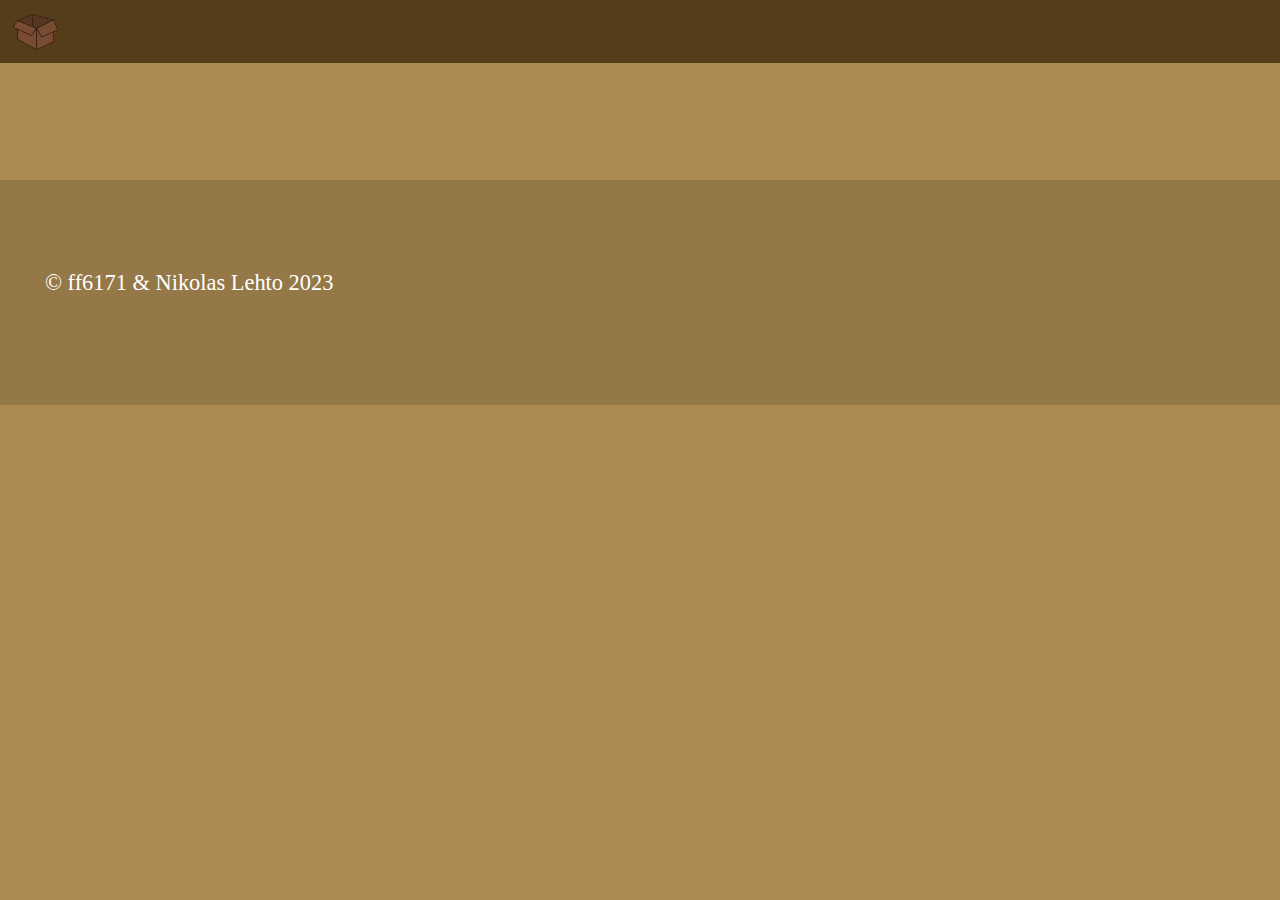
<file: index.html>
<!DOCTYPE html>
<html lang="fi">
<head>
    <meta charset="UTF-8">
    <meta http-equiv="X-UA-Compatible" content="IE=edge">
    <meta name="viewport" content="width=device-width, initial-scale=1.0">
    <title>Koti</title>
</head>
<body>
    <script src="/body/body.js"></script>
</body>
</html>
</file>
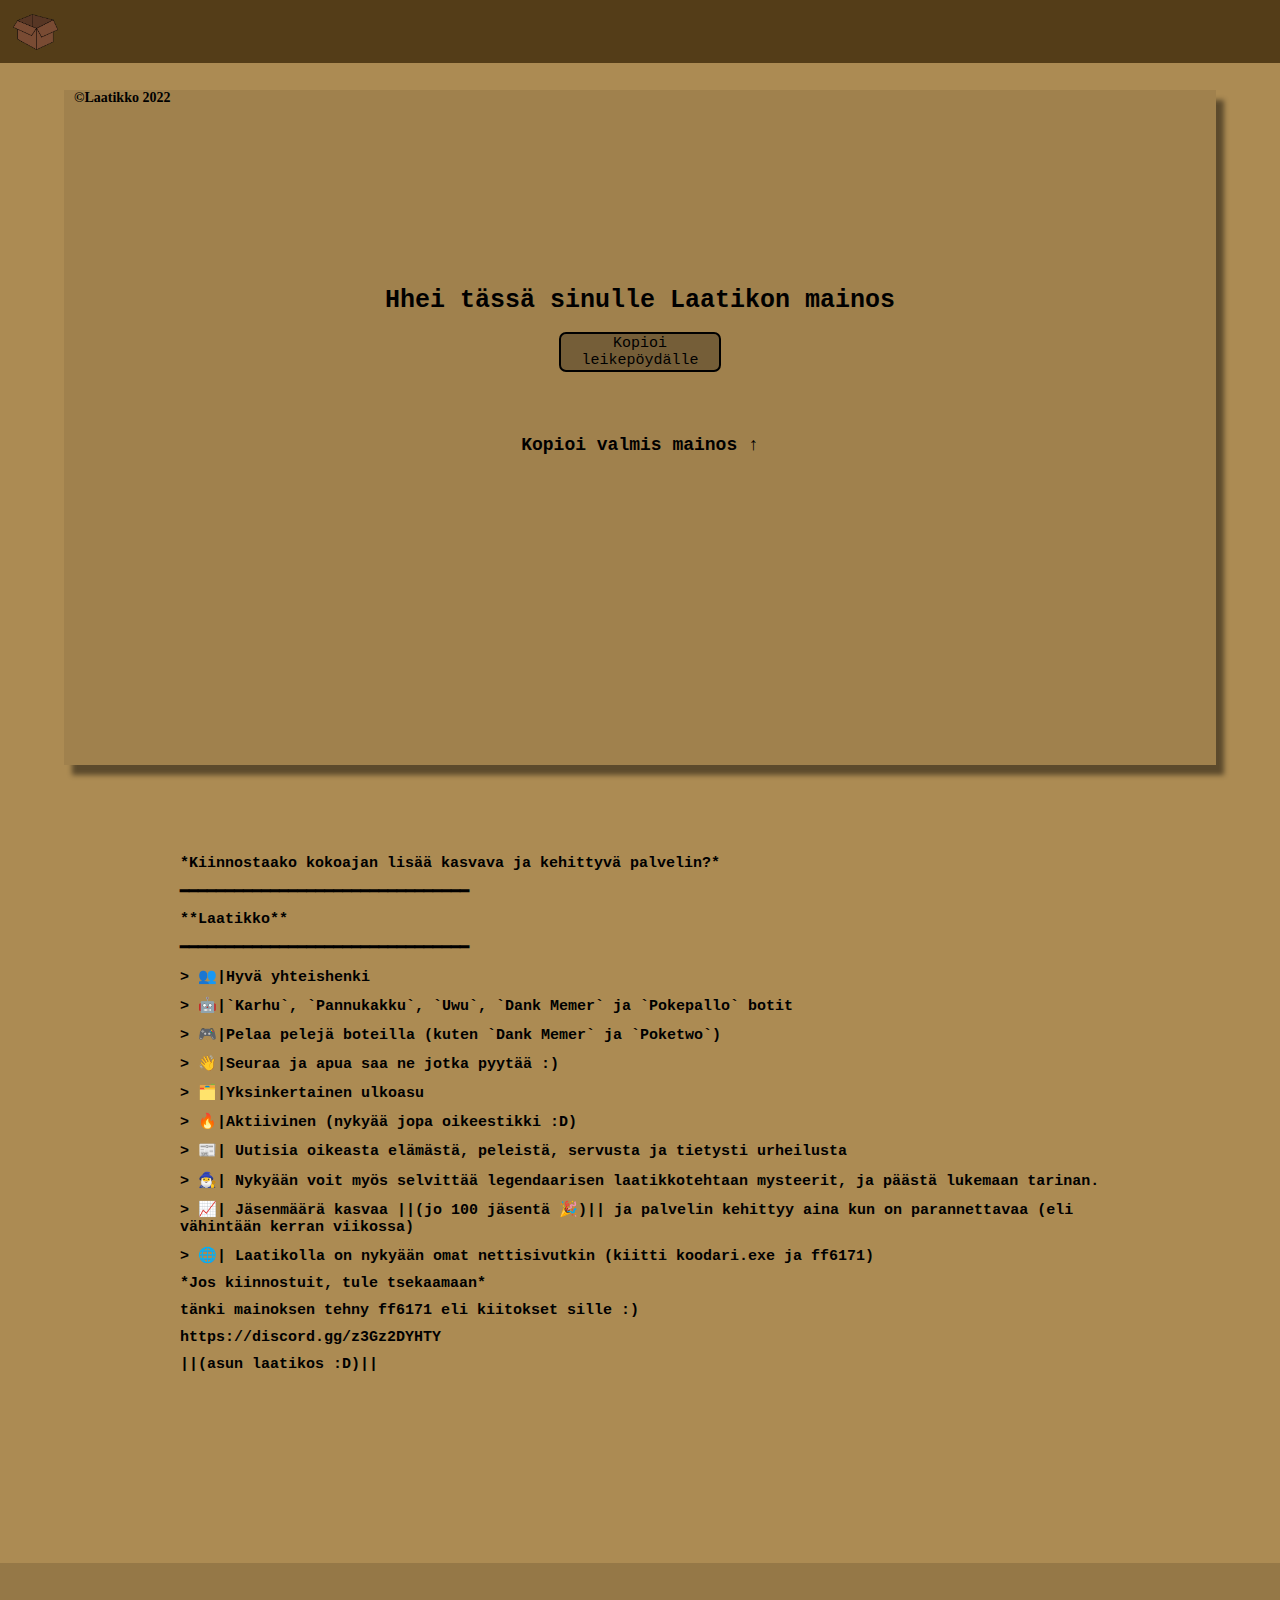
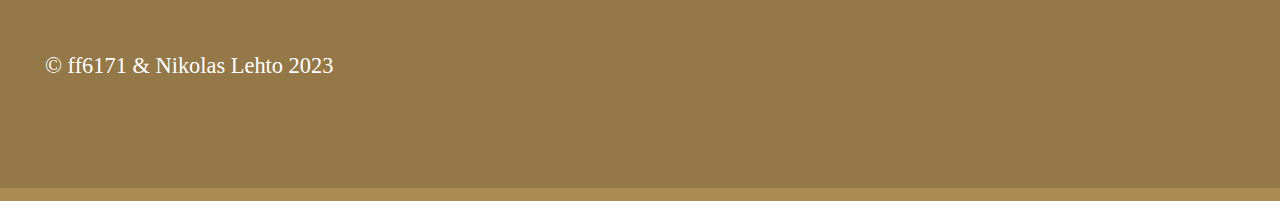
<file: mainos.html>
<!DOCTYPE html>
<html lang="fi">
<head>
    <meta charset="UTF-8">
    <meta http-equiv="X-UA-Compatible" content="IE=edge">
    <meta name="viewport" content="width=device-width, initial-scale=1.0">
    <title>Mainos</title>
    <meta name="og:image" content="/gallery/Logo.png">
    <meta property="description" content="Laatikon Discord palvelimen mainos. Feel free to copypaste">
    <link rel="icon" type="image/icon" href="/gallery/Logo.png">
</head>
<style>
    #area {
        background-color: #0001;
        box-shadow: 8px 10px 5px #0007;
        width: 90%;
        margin-left: auto;
        margin-right: auto;
        display: block;
        margin-top: 10vh;
        height: 75vh;
        margin-bottom: 10vh;
    }
    h1 {
        margin-left: 10px;
        margin-right: 10px;
        text-align: center;
        margin-top: 20vh;
        font-size: 25px;
        font-family: monospace;
    }
    button {
        display: block;
        margin-left: auto;
        margin-right: auto;
        width: 18vh;
        background-color: #0004;
        border: 2px solid black;
        border-radius: 7px;
        font-family: monospace;
        color: rgb(0, 0, 0);
        font-size: 15px;
    }
    button:hover {
        color: white;
        border-color: white;
    }
    h2 {
        margin-left: 10px;
        font-size: 14px;
    }
    h3 {
        margin-left: 10px;
        margin-right: 10px;
        text-align: center;
        margin-top: 7vh;
        font-size: 18px;
        font-family: monospace;
    }
    .m {
        font-size: 15px;
        margin-top: 1vh;
        text-align: left;
        margin-left: 20vh;
        margin-right: 20vh;
    }
</style>
<body>
    <div id="area">
        <h2>&copy;Laatikko 2022</h2>
        <h1>Hhei tässä sinulle Laatikon mainos</h1>
        <button id="copy">Kopioi leikepöydälle</button>
        <h3 id="error">Kopioi valmis mainos &uarr;</h3>
    </div>
    <er id="mainos">
        <h1 class="m">*Kiinnostaako kokoajan lisää kasvava ja kehittyvä palvelin?* </h1>
        <h1 class="m">━━━━━━━━━━━━━━━━━━━━━━━━━━━━━━━━ </h1>
        <h1 class="m">**Laatikko**</h1>
        <h1 class="m">━━━━━━━━━━━━━━━━━━━━━━━━━━━━━━━━ </h1>
        <h1 class="m">> 👥|Hyvä yhteishenki </h1>
        <h1 class="m">> 🤖|`Karhu`, `Pannukakku`, `Uwu`, `Dank Memer` ja `Pokepallo` botit</h1>
        <h1 class="m">> 🎮|Pelaa pelejä boteilla (kuten `Dank Memer` ja `Poketwo`) </h1>
        <h1 class="m">> 👋|Seuraa ja apua saa ne jotka pyytää :) </h1>
        <h1 class="m">> 🗂️|Yksinkertainen ulkoasu </h1>
        <h1 class="m">> 🔥|Aktiivinen (nykyää jopa oikeestikki :D) </h1>
        <h1 class="m">> 📰| Uutisia oikeasta elämästä, peleistä, servusta ja tietysti urheilusta </h1>
        <h1 class="m">> 🧙‍♂️| Nykyään voit myös selvittää legendaarisen laatikkotehtaan mysteerit, ja päästä lukemaan tarinan.</h1>
        <h1 class="m">> 📈| Jäsenmäärä kasvaa ||(jo 100 jäsentä 🎉)|| ja palvelin kehittyy aina kun on parannettavaa (eli vähintään kerran viikossa)</h1>
        <h1 class="m"> > 🌐| Laatikolla on nykyään omat nettisivutkin (kiitti koodari.exe ja ff6171)</h1>
        <h1 class="m"> </h1>
        <h1 class="m">*Jos kiinnostuit, tule tsekaamaan* </h1>
        <h1 class="m">tänki mainoksen tehny ff6171 eli kiitokset sille :)</h1>
        <h1 class="m">https://discord.gg/z3Gz2DYHTY</h1>
        <h1 class="m">||(asun laatikos :D)||</h1>
    </er>
    <script src="/body/body.js"></script>
</body>
<script>
    document.getElementById("copy").onclick = function () {
        navigator.clipboard.writeText(document.getElementById("mainos").innerText);
        document.getElementById("error").innerHTML = "Mainos kopioitu leikepöydälle";
 }
</script>
</html>
</file>
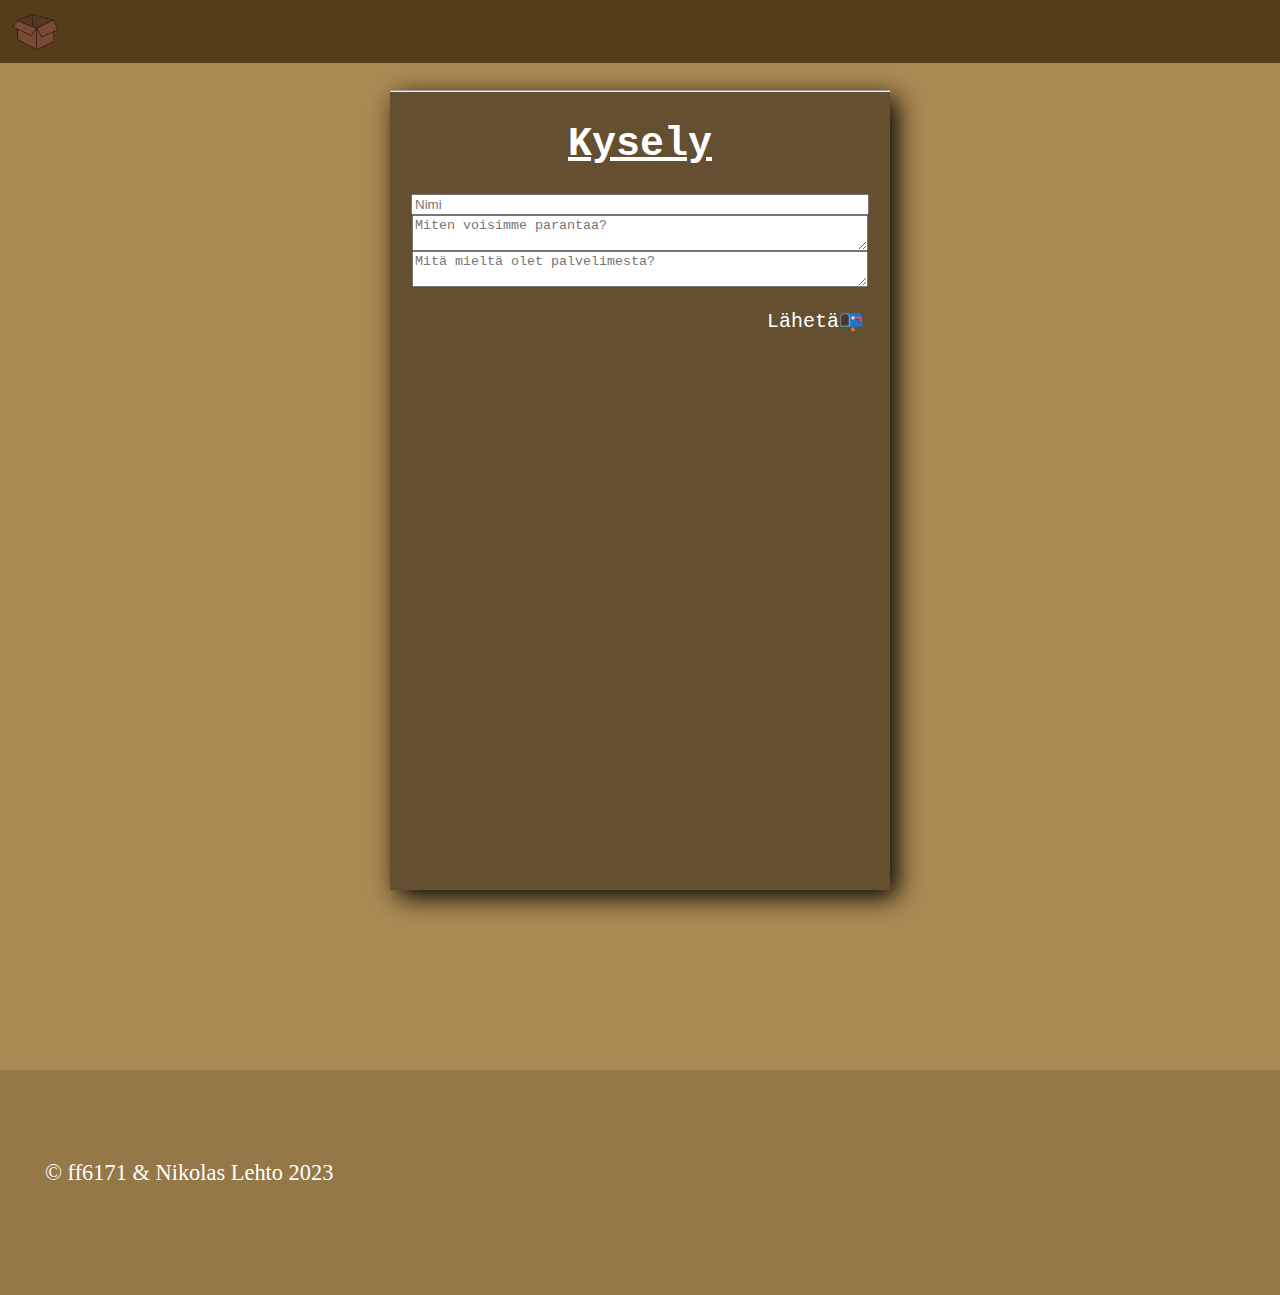
<file: palaute.html>
<!DOCTYPE html>
<html lang="fi">
<head>
    <meta charset="UTF-8">
    <meta http-equiv="X-UA-Compatible" content="IE=edge">
    <meta name="viewport" content="width=device-width, initial-scale=1.0">
    <title>Kysely</title>
    <link rel="shortcut icon" href="/gallery/Logo.png" type="image/x-icon">
    <meta name="description" content="Laatikon palautekysely">
    <meta property="og:image" content="/galery/Logo.png">
</head>
<style>
    #form {
        max-width: 100%;
        max-height: 90vh;
        width: 500px;
        background-color: rgb(100, 80, 49);
        height: 800px;
        margin-left: auto;
        margin-right: auto;
        display: block;
        margin-top: 20px;
        box-shadow: 7px 7px 25px;
        margin-top: 10vh;
    }
    h1 {
        color: white;
        font-size: 40px;
        font-family: monospace;
        text-decoration: underline;
        text-align: center;
        margin-top: 30px;
    }
    .q {
        display: block;
        margin-left: auto;
        margin-right: auto;
        width: 90%;
    }
    #send {
        background-color: #0000;
        color: white;
        font-size: 20px;
        font-family: monospace;
        border: none;
        margin-right: 20px;
        float: right;
        margin-top: 20px;
    }
    #send:hover {
        color: blue;
        animation: send 2s infinite;
        text-decoration: underline;
    }
    @keyframes send {
        0% {margin-right: 20px;}
        40% {margin-right: 20px;}
        50% {margin-right: 15px;}
        60% {margin-right: 20px;}
        70% {margin-right: 15px;}
        80% {margin-right: 20px;}
        100% {margin-right: 20px;}
    }
</style>
<body>
    <script src="/body/body.js"></script>
    <form action="" method="POST" id="form">
        <hr style="color: #0000;">
        <h1 id="o">Kysely</h1>
        <input placeholder="Nimi" id="nimi" class="q">
        <textarea placeholder="Miten voisimme parantaa?" id="viesti" class="q"></textarea>
        <textarea placeholder="Mitä mieltä olet palvelimesta?" id="mp" class="q"></textarea>
        <button id="send">Lähetä&#128237;</button>
    </form>
</body>
</html>
<script>
    document.getElementById("send").onclick = function () {
        const Nimi = document.getElementById("nimi").value;
        const Viesti = document.getElementById("viesti").value;
        const mp = document.getElementById("mp").value;

        const request = new XMLHttpRequest();
        request.open("POST", "https://discordapp.com/api/webhooks/1021477947619692584/vP12Y3v8J9lYuaVgr96QulY2N0uyffQpa8u0wrMUjUjxl6gGx7WvmSnQC6ds8Y0sONfI");
        request.setRequestHeader('Content-type', 'application/json');

        const params = {
            "embeds": [ {
                "author": {
                    "name": Nimi,
                },
                "title": "**Palautekysely**",
                "description": mp,
                "color": "16741120",
                "fields": [
                    {
                        "name": "Parannussideat:",
                        "value": "*"+Viesti+"*"
                    }
                ]
                }
            ]
            }

        request.send(JSON.stringify(params));
        alert("Lomake lähetetty🎉 Palataan aloitussivulle");
        document.location.href="/index.html";
    }
</script>
</file>
